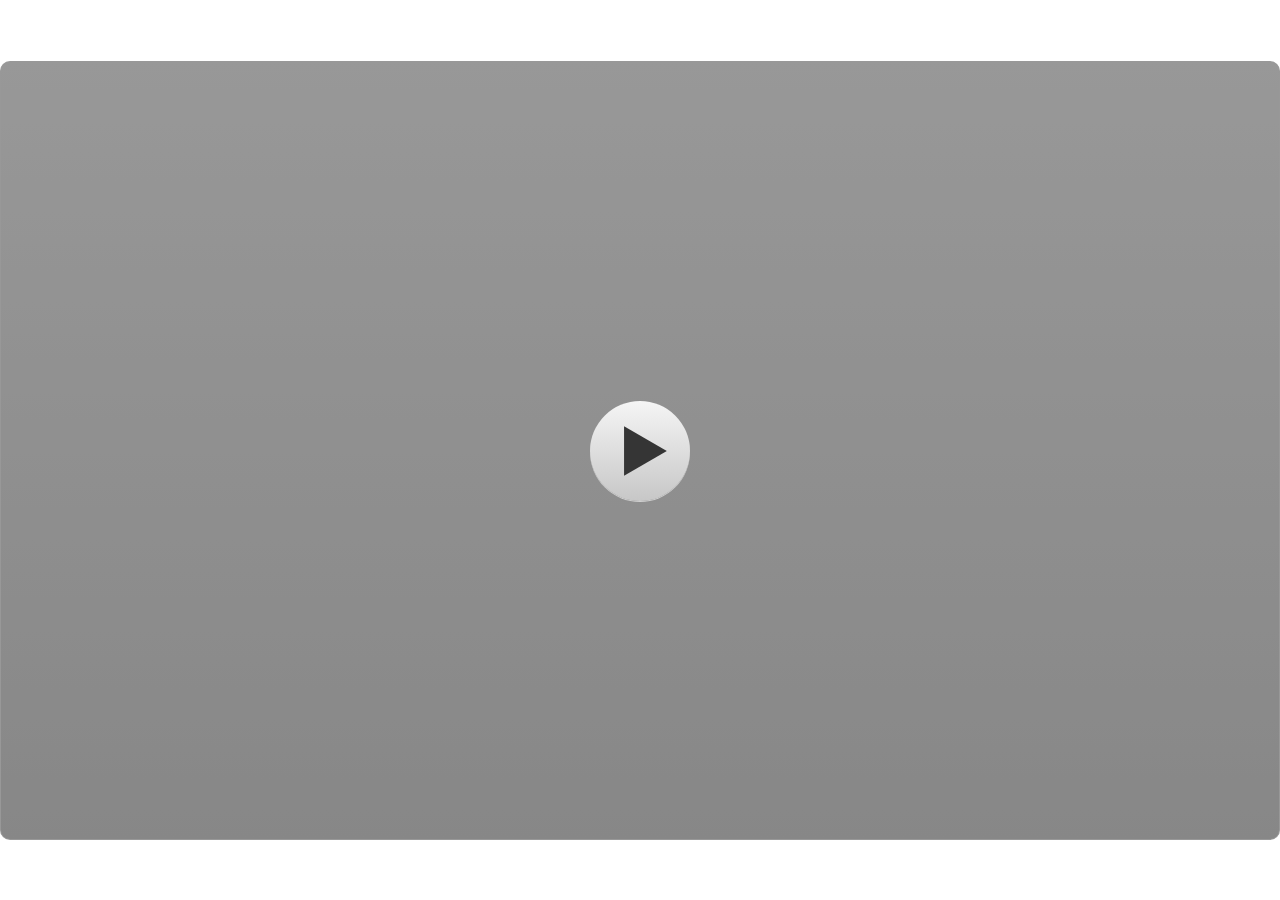
<file: story_html5.html>
<!DOCTYPE html>
<html lang="en-US">
<head>
  <meta charset="utf-8">
  <!-- Created using Storyline 3 - http://www.articulate.com  -->
  <!-- version: 3.10.22406.0 -->
  <title>Bangunruang2</title>
  <meta http-equiv="x-ua-compatible" content="IE=edge" />
  <meta name="viewport" content="width=device-width, initial-scale=1.0, user-scalable=no, shrink-to-fit=no, minimal-ui" />
  <meta name="apple-mobile-web-app-capable" content="yes" />
  <style>
    html, body { height: 100%; padding: 0; margin: 0 }
    #app { height: 100%; width: 100%; }
  </style>
  
  <script>window.THREE = { };</script>
</head>
<body style="background: #FFFFFF" class="cs-HTML theme-classic">
  <!-- 360 -->
  <script>!function(e){function n(e,i){return e.test(i)}function i(e){var i=e||navigator.userAgent,o=i.split("[FBAN");if(void 0!==o[1]&&(i=o[0]),this.apple={phone:n(t,i),ipod:n(d,i),tablet:!n(t,i)&&n(s,i),device:n(t,i)||n(d,i)||n(s,i)},this.amazon={phone:n(h,i),tablet:!n(h,i)&&n(a,i),device:n(h,i)||n(a,i)},this.android={phone:n(h,i)||n(b,i),tablet:!n(h,i)&&!n(b,i)&&(n(a,i)||n(r,i)),device:n(h,i)||n(a,i)||n(b,i)||n(r,i)},this.windows={phone:n(l,i),tablet:n(p,i),device:n(l,i)||n(p,i)},this.other={blackberry:n(f,i),blackberry10:n(u,i),opera:n(c,i),firefox:n(A,i),chrome:n(w,i),device:n(f,i)||n(u,i)||n(c,i)||n(A,i)||n(w,i)},this.seven_inch=n(v,i),this.any=this.apple.device||this.android.device||this.windows.device||this.other.device||this.seven_inch,this.phone=this.apple.phone||this.android.phone||this.windows.phone,this.tablet=this.apple.tablet||this.android.tablet||this.windows.tablet,"undefined"==typeof window)return this}function o(){var e=new i;return e.Class=i,e}var t=/iPhone/i,d=/iPod/i,s=/iPad/i,b=/(?=.*\bAndroid\b)(?=.*\bMobile\b)/i,r=/Android/i,h=/(?=.*\bAndroid\b)(?=.*\bSD4930UR\b)/i,a=/(?=.*\bAndroid\b)(?=.*\b(?:KFOT|KFTT|KFJWI|KFJWA|KFSOWI|KFTHWI|KFTHWA|KFAPWI|KFAPWA|KFARWI|KFASWI|KFSAWI|KFSAWA)\b)/i,l=/IEMobile/i,p=/(?=.*\bWindows\b)(?=.*\bARM\b)/i,f=/BlackBerry/i,u=/BB10/i,c=/Opera Mini/i,w=/(CriOS|Chrome)(?=.*\bMobile\b)/i,A=/(?=.*\bFirefox\b)(?=.*\bMobile\b)/i,v=new RegExp("(?:Nexus 7|BNTV250|Kindle Fire|Silk|GT-P1000)","i");"undefined"!=typeof module&&module.exports&&"undefined"==typeof window?module.exports=i:"undefined"!=typeof module&&module.exports&&"undefined"!=typeof window?module.exports=o():"function"==typeof define&&define.amd?define("isMobile",[],e.isMobile=o()):e.isMobile=o()}(this);
    window.isMobile.apple.tablet = window.isMobile.apple.tablet ||
      (navigator.platform === 'MacIntel' && navigator.maxTouchPoints > 1);
    window.isMobile.apple.device = window.isMobile.apple.device || window.isMobile.apple.tablet;
    window.isMobile.tablet = window.isMobile.tablet || window.isMobile.apple.tablet;
    window.isMobile.any = window.isMobile.any || window.isMobile.apple.tablet;
  </script>

  <div id="focus-sink" aria-hidden="true" tabIndex=-1"></div>

  <div id="preso"></div>
  <script>
    window.DS = {};
    window.globals = {
      DATA_PATH_BASE: '',
      HAS_FRAME: true,
      HAS_SLIDE: true,

      lmsPresent: false,
      tinCanPresent: false,
      cmi5Present: false,
      aoSupport: false,
      scale: 'show all',
      captureRc: false,
      browserSize: 'optimal',
      bgColor: '#FFFFFF',
      features: '',
      themeName: 'classic',
      preloaderColor: '#FFFFFF',
      suppressAnalytics: false,
      productChannel: 'perpetual',
      publishSource: 'storyline',
      aid: '',
      cid: '03aae7b4-d402-4c47-a275-8dd051fb473f',
      playerVersion: '3.10.22406.0',
      maxIosVideoElements: 5,

      
      parseParams: function(qs) {
        if (window.globals.parsedParams != null) {
          return window.globals.parsedParams;
        }
        qs = (qs || window.location.search.substr(1)).split('+').join(' ');
        var params = {},
            tokens,
            re = /[?&]?([^=]+)=([^&]*)/g;

        while (tokens = re.exec(qs)) {
          params[decodeURIComponent(tokens[1]).trim()] =
            decodeURIComponent(tokens[2]).trim();
        }
        window.globals.parsedParams = params;
        return params;
      }

    };

    (function() {

      var classTypes = [ 'desktop', 'mobile', 'phone', 'tablet' ];

      var addDeviceClasses = function(prefix, testObj) {
        var curr, i;
        for (i = 0; i < classTypes.length; i++) {
          curr = classTypes[i];
          if (testObj[curr]) {
            document.body.classList.add(prefix + curr);
          }
        }
      };

      var params = window.globals.parseParams(),
          isDevicePreview = params.devicepreview === '1',
          isPhoneOverride = params.deviceType === 'phone' || (isDevicePreview && params.phone == '1'),
          isTabletOverride = (params.deviceType === 'tablet' || isDevicePreview) && !isPhoneOverride,
          isMobileOverride = isPhoneOverride || isTabletOverride;

      var deviceView = {
        desktop: !window.isMobile.any && !isMobileOverride,
        mobile: window.isMobile.any || isMobileOverride,
        phone: isPhoneOverride || (window.isMobile.phone && !isTabletOverride),
        tablet: isTabletOverride || window.isMobile.tablet
      };

      window.globals.deviceView = deviceView;
      window.isMobile.desktop = !window.isMobile.any;
      window.isMobile.mobile = window.isMobile.any;

      addDeviceClasses('view-', deviceView);

    })();
  </script>
  
  <script src='story_content/user.js' type=text/javascript></script>
  <div class="slide-loader"></div>

  <script type="text/javascript">
    if (window.globals.deviceView.isMobile) { var doc = document, loader = doc.body.querySelector('.slide-loader'); [ 1, 2, 3 ].forEach(function(n) { var d = doc.createElement('div'); d.style.backgroundColor = window.globals.preloaderColor; d.classList.add('mobile-loader-dot'); d.classList.add('dot' + n); loader.appendChild(d); }); }
  </script>

  <div class="mobile-load-title-overlay" style="display: none">
    <div class="mobile-load-title">Bangunruang2</div>
  </div>

  <div class="mobile-chrome-warning"></div>

  <script>
    
    if (window.autoSpider && window.vInterfaceObject) {
      document.querySelector('.mobile-load-title-overlay').style.display = 'none';
    }
  </script>

  

  <link rel="stylesheet" href="html5/data/css/output.min.css" data-noprefix />
</body>
<script src="html5/lib/scripts/ds-bootstrap.min.js"></script>
</html>
</file>
<file: html5/data/css/output.min.css>
@font-face {
  font-family: 'Open SansBold CharsBoldEDCC90F1';
  src: url('[data-uri]');
  font-style: normal;
  font-weight: normal;
}
@font-face {
  font-family: 'Open Sans Charset1_ 6m1663137A2';
  src: url('[data-uri]');
  font-style: normal;
  font-weight: normal;
}
@font-face {
  font-family: 'Cooper Black Charset1_ F2AD4CF0';
  src: url('[data-uri]');
  font-style: normal;
  font-weight: normal;
}
@font-face {
  font-family: 'Book AntiquaBold ChBold16E2732D';
  src: url('[data-uri]');
  font-style: normal;
  font-weight: normal;
}
@font-face {
  font-family: 'Book Antiqua Charset1_ 80ADF2C6';
  src: url('[data-uri]');
  font-style: normal;
  font-weight: normal;
}
@font-face {
  font-family: 'Britannic Bold CharBold60E10D0A';
  src: url('[data-uri]');
  font-style: normal;
  font-weight: normal;
}
.cs-npnxnanbnsnfns00000000001 .cs-infopanel  {
  box-shadow: 0 1px 0 rgba(184, 184, 184, 1);
  background: rgba(255, 255, 255, 1);
}
.cs-npnxnanbnsnfns00000000001 .cs-infopanel .cs-link {
  color: rgba(124, 34, 128, 1);
}
.cs-npnxnanbnsnfns00000000001 .cs-infopanel .cs-link:hover {
  color: rgba(0, 0, 238, 1);
}
.cs-npnxnanbnsnfns00000000001 .cs-infopanel .cs-name {
  color: rgba(68, 68, 68, 1);
}
.cs-npnxnanbnsnfns00000000001 .cs-infopanel .cs-title {
  color: rgba(153, 153, 153, 1);
}
.cs-npnxnanbnsnfns00000000001 .cs-infopanelpopup  {
  box-shadow: 0 1px 0 rgba(184, 184, 184, 1);
  background: linear-gradient(180deg, rgba(233, 233, 233, 1) 0%, rgba(207, 207, 207, 1) 100%);
}
.cs-npnxnanbnsnfns00000000001 .cs-infopanelpopup .cs-link {
  color: rgba(124, 34, 128, 1);
}
.cs-npnxnanbnsnfns00000000001 .cs-infopanelpopup .cs-link:hover {
  color: rgba(0, 0, 238, 1);
}
.cs-npnxnanbnsnfns00000000001 .cs-infopanelpopup .cs-name {
  color: rgba(68, 68, 68, 1);
}
.cs-npnxnanbnsnfns00000000001 .cs-infopanelpopup .cs-bio {
  color: rgba(153, 153, 153, 1);
}
.cs-npnxnanbnsnfns00000000001 .cs-timer  {
  color: rgba(85, 85, 85, 1);
}
.cs-npnxnanbnsnfns00000000001 .cs-duration stop:first-child {
  stop-color: rgba(0, 215, 255, 1);
}
.cs-npnxnanbnsnfns00000000001 .cs-duration stop:last-child {
  stop-color: rgba(0, 171, 255, 1);
}
.cs-npnxnanbnsnfns00000000001 .cs-elapsed stop:first-child {
  stop-color: rgba(254, 227, 71, 1);
}
.cs-npnxnanbnsnfns00000000001 .cs-elapsed stop:last-child {
  stop-color: rgba(252, 204, 42, 1);
}
.cs-npnxnanbnsnfns00000000001 .cs-timer .cs-pie .cs-innerstroke {
  stroke: rgba(199, 199, 199, 1);
}
.cs-npnxnanbnsnfns00000000001 .cs-timer .cs-pie .cs-innerborder {
  stroke: rgba(255, 255, 255, 1);
}
.cs-npnxnanbnsnfns00000000001 .cs-window  {
  box-shadow: 0 8px 5px rgba(0, 0, 0, 0.2);
  border-color: rgba(234, 234, 234, 1);
  background: rgba(243, 243, 243, 1);
  color: rgba(85, 85, 85, 1);
}
.cs-npnxnanbnsnfns00000000001 .cs-window .cs-diva {
  border-color: rgba(247, 247, 247, 1);
}
.cs-npnxnanbnsnfns00000000001 .cs-window .cs-divb {
  border-color: rgba(211, 211, 211, 1);
}
.cs-npnxnanbnsnfns00000000001 .cs-editor .cs-editor-slide {
  color: rgba(85, 85, 85, 1);
}
.cs-npnxnanbnsnfns00000000001 .cs-editor .cs-editor-html {
  color: rgba(68, 68, 68, 1);
}
.cs-npnxnanbnsnfns00000000001 .cs-editor .cs-editor-button {
  text-shadow: 0 1px 0 rgba(240, 240, 240, 1);
  color: rgba(53, 53, 53, 1);
  border-color: rgba(177, 177, 177, 1);
  background: linear-gradient(180deg, rgba(245, 245, 245, 1) 0%, rgba(199, 199, 199, 1) 100%);
}
.cs-npnxnanbnsnfns00000000001 .cs-editor .cs-editor-button:hover {
  background: linear-gradient(180deg, rgba(242, 242, 242, 1) 0%, rgba(175, 175, 175, 1) 100%);
}
.cs-npnxnanbnsnfns00000000001 .cs-editor .cs-editor-button:active {
  background: linear-gradient(180deg, rgba(199, 199, 199, 1) 0%, rgba(244, 244, 244, 1) 100%);
}
.cs-npnxnanbnsnfns00000000001 .cs-listitem  {
  color: rgba(53, 53, 53, 1);
  border-color: rgba(223, 223, 223, 1);
}
.cs-npnxnanbnsnfns00000000001 .cs-listitem.cs-viewed {
  color: rgba(144, 144, 144, 1);
}
.cs-npnxnanbnsnfns00000000001 .cs-listitem.cs-selected {
  color: rgba(53, 53, 53, 1);
  background: rgba(192, 226, 241, 1);
}
.cs-npnxnanbnsnfns00000000001 .cs-listitem.cs-selected:hover {
  background: rgba(192, 226, 241, 1);
}
.cs-npnxnanbnsnfns00000000001 .cs-listitem.cs-selected.hover {
  background: rgba(192, 226, 241, 1);
}
.cs-npnxnanbnsnfns00000000001 .cs-listitem.cs-selected:focus {
  background: rgba(192, 226, 241, 1);
}
.cs-npnxnanbnsnfns00000000001 .cs-listitem .cs-icon-carrot {
  fill: rgba(53, 53, 53, 1);
}
.cs-npnxnanbnsnfns00000000001 .cs-listitem .cs-icon-carrot .cs-shadow {
  fill: rgba(255, 255, 255, 1);
}
.cs-npnxnanbnsnfns00000000001 .cs-listitem:hover {
  background: rgba(230, 230, 230, 1);
}
.cs-npnxnanbnsnfns00000000001 .cs-listitem.hover {
  background: rgba(230, 230, 230, 1);
}
.cs-npnxnanbnsnfns00000000001 .cs-listitem:focus {
  background: rgba(230, 230, 230, 1);
}
.cs-npnxnanbnsnfns00000000001 .cs-glossary  {
  color: rgba(53, 53, 53, 1);
}
.cs-npnxnanbnsnfns00000000001 .cs-glossary .cs-scrolling-panel {
  background: rgba(231, 231, 231, 1);
}
.cs-npnxnanbnsnfns00000000001 .cs-glossary .cs-term.cs-selected .cs-choice-list-trigger {
  color: rgba(53, 53, 53, 1);
  background: rgba(192, 226, 241, 1);
}
.cs-npnxnanbnsnfns00000000001 .cs-glossary .cs-term.cs-selected .cs-choice-list-trigger:focus {
  color: rgba(53, 53, 53, 1);
  background: rgba(192, 226, 241, 1);
}
.cs-npnxnanbnsnfns00000000001 .cs-glossary .cs-term:hover .cs-choice-list-trigger {
  background: rgba(230, 230, 230, 1);
}
.cs-npnxnanbnsnfns00000000001 .cs-glossary .cs-term.hover .cs-choice-list-trigger {
  background: rgba(230, 230, 230, 1);
}
.cs-npnxnanbnsnfns00000000001 .cs-glossary .cs-term .cs-choice-list-trigger:focus {
  background: rgba(230, 230, 230, 1);
}
.cs-npnxnanbnsnfns00000000001 .cs-glossary .cs-diva {
  border-color: rgba(226, 226, 226, 1);
}
.cs-npnxnanbnsnfns00000000001 .cs-glossary .cs-divb {
  border-color: rgba(226, 226, 226, 1);
}
.cs-npnxnanbnsnfns00000000001 .cs-glossary .cs-divc {
  border-color: rgba(250, 250, 250, 1);
}
.cs-npnxnanbnsnfns00000000001 .cs-glossary .cs-heading {
  color: rgba(68, 68, 68, 1);
}
.cs-npnxnanbnsnfns00000000001 .cs-resource .cs-separator {
  border-color: rgba(224, 224, 224, 1);
}
.cs-npnxnanbnsnfns00000000001 .cs-outline  {
  color: rgba(68, 68, 68, 1);
}
.cs-npnxnanbnsnfns00000000001 .cs-outline .cs-diva {
  border-color: rgba(198, 198, 198, 1);
}
.cs-npnxnanbnsnfns00000000001 .cs-outline .cs-divb {
  border-color: rgba(249, 249, 249, 1);
}
.cs-npnxnanbnsnfns00000000001 .cs-outline .cs-divc {
  border-color: rgba(225, 225, 225, 1);
}
.cs-npnxnanbnsnfns00000000001 .cs-outline .cs-search-filter:hover {
  color: rgba(0, 0, 238, 1);
}
.cs-npnxnanbnsnfns00000000001 .cs-outline .cs-search-filter.hover {
  color: rgba(0, 0, 238, 1);
}
.cs-npnxnanbnsnfns00000000001 .cs-transcript  {
  color: rgba(68, 68, 68, 1);
}
.cs-npnxnanbnsnfns00000000001 .cs-transcript .cs-div {
  border-color: rgba(225, 225, 225, 1);
}
.cs-npnxnanbnsnfns00000000001 .cs-tabs:not(.topmenu-item) {
  color: rgba(85, 85, 85, 1);
}
.cs-npnxnanbnsnfns00000000001 .cs-tabs .cs-inner-button:not(.topmenu-item) {
  text-shadow: 0 1px 0 rgba(240, 240, 240, 1);
}
.cs-npnxnanbnsnfns00000000001 .cs-tabs:hover:not(.topmenu-item) {
  color: rgba(51, 51, 51, 1);
}
.cs-npnxnanbnsnfns00000000001 .cs-tabs.cs-selected {
  background: rgba(243, 243, 243, 1);
  color: rgba(51, 51, 51, 1);
}
.cs-npnxnanbnsnfns00000000001 .cs-seekcontrol  {
  background: linear-gradient(180deg, rgba(245, 245, 245, 1) 0%, rgba(199, 199, 199, 1) 100%);
  border-color: rgba(177, 177, 177, 1);
}
.cs-npnxnanbnsnfns00000000001 .cs-seekcontrol .cs-button:hover .cs-icon {
  fill: rgba(85, 85, 85, 1);
}
.cs-npnxnanbnsnfns00000000001 .cs-seekcontrol .cs-button.hover .cs-icon {
  fill: rgba(85, 85, 85, 1);
}
.cs-npnxnanbnsnfns00000000001 .cs-seekcontrol .cs-button .cs-icon-shadow {
  fill: rgba(240, 240, 240, 1);
}
.cs-npnxnanbnsnfns00000000001 .cs-seekcontrol .cs-button .cs-icon {
  fill: rgba(45, 45, 45, 1);
}
.cs-npnxnanbnsnfns00000000001 .cs-seekcontrol .cs-seek .cs-fill {
  background: rgba(255, 255, 255, 1);
}
.cs-npnxnanbnsnfns00000000001 .cs-seekcontrol .cs-seek {
  background: rgba(231, 231, 231, 1);
  border-color: rgba(184, 184, 184, 1);
}
.cs-npnxnanbnsnfns00000000001 .cs-searchinput .cs-input {
  color: rgba(138, 138, 138, 1);
  border-color: rgba(173, 173, 173, 1);
  background: rgba(223, 223, 223, 1);
}
.cs-npnxnanbnsnfns00000000001 .cs-searchinput .cs-input:focus {
  color: rgba(51, 51, 51, 1);
  background: rgba(250, 250, 250, 1);
}
.cs-npnxnanbnsnfns00000000001 .cs-searchinput .cs-input:hover {
  box-shadow: inset 0 0 1px 0 rgba(107, 248, 255, 1);
}
.cs-npnxnanbnsnfns00000000001 .cs-searchinput .cs-input.hover {
  box-shadow: inset 0 0 1px 0 rgba(107, 248, 255, 1);
}
.cs-npnxnanbnsnfns00000000001 .cs-searchinput .cs-button .cs-icon {
  fill: rgba(138, 138, 138, 1);
}
.cs-npnxnanbnsnfns00000000001 .cs-searchinput .cs-button:hover {
  fill: linear-gradient(180deg, rgba(245, 245, 245, 1) 0%, rgba(199, 199, 199, 1) 100%);
}
.cs-npnxnanbnsnfns00000000001 .cs-searchinput .cs-button.hover {
  fill: linear-gradient(180deg, rgba(245, 245, 245, 1) 0%, rgba(199, 199, 199, 1) 100%);
}
.cs-npnxnanbnsnfns00000000001 .cs-menu  {
  box-shadow: 0 1px 0 rgba(184, 184, 184, 1);
  background: rgba(243, 243, 243, 1);
}
.cs-npnxnanbnsnfns00000000001 .cs-topmenu-item.active .cs-tab {
  background: rgba(243, 243, 243, 1);
}
.cs-npnxnanbnsnfns00000000001 .cs-logo  {
  box-shadow: 0 1px 0 rgba(184, 184, 184, 1);
  background: rgba(255, 255, 255, 1);
}
.cs-npnxnanbnsnfns00000000001 .cs-checkbox  {
  color: rgba(68, 68, 68, 1);
}
.cs-npnxnanbnsnfns00000000001 .cs-checkbox:hover {
  border-color: rgba(107, 248, 255, 1);
}
.cs-npnxnanbnsnfns00000000001 .cs-checkbox.hover {
  border-color: rgba(107, 248, 255, 1);
}
.cs-npnxnanbnsnfns00000000001 .cs-checkbox .cs-box {
  color: rgba(255, 255, 255, 1);
  border-color: rgba(184, 184, 184, 1);
}
.cs-npnxnanbnsnfns00000000001 .cs-checkbox .cs-box:checked::after {
  color: rgba(51, 204, 0, 1);
}
.cs-npnxnanbnsnfns00000000001 .cs-button  {
  text-shadow: 0 1px 0 rgba(240, 240, 240, 1);
  color: rgba(53, 53, 53, 1);
  border-color: rgba(177, 177, 177, 1);
  background: linear-gradient(180deg, rgba(245, 245, 245, 1) 0%, rgba(199, 199, 199, 1) 100%);
  box-shadow: 0 1px 0 rgba(207, 207, 207, 1);
}
.cs-npnxnanbnsnfns00000000001 .cs-button .cs-icon {
  fill: rgba(53, 53, 53, 1);
}
.cs-npnxnanbnsnfns00000000001 .cs-button .cs-icon-shadow {
  fill: rgba(240, 240, 240, 1);
}
.cs-npnxnanbnsnfns00000000001 .cs-button:hover {
  background: linear-gradient(180deg, rgba(242, 242, 242, 1) 0%, rgba(175, 175, 175, 1) 100%);
}
.cs-npnxnanbnsnfns00000000001 .cs-button.hover {
  background: linear-gradient(180deg, rgba(242, 242, 242, 1) 0%, rgba(175, 175, 175, 1) 100%);
}
.cs-npnxnanbnsnfns00000000001 .cs-button:active {
  background: linear-gradient(180deg, rgba(199, 199, 199, 1) 0%, rgba(244, 244, 244, 1) 100%);
}
.cs-npnxnanbnsnfns00000000001 .cs-button.cs-disabled:hover {
  background: linear-gradient(180deg, rgba(245, 245, 245, 1) 0%, rgba(199, 199, 199, 1) 100%);
}
.cs-npnxnanbnsnfns00000000001 .cs-button.cs-disabled.hover {
  background: linear-gradient(180deg, rgba(245, 245, 245, 1) 0%, rgba(199, 199, 199, 1) 100%);
}
.cs-npnxnanbnsnfns00000000001 .cs-button.cs-disabled:active {
  background: linear-gradient(180deg, rgba(245, 245, 245, 1) 0%, rgba(199, 199, 199, 1) 100%);
}
.cs-npnxnanbnsnfns00000000001 .cs-button.cs-volume:hover {
  background: linear-gradient(180deg, rgba(245, 245, 245, 1) 0%, rgba(199, 199, 199, 1) 100%);
}
.cs-npnxnanbnsnfns00000000001 .cs-button.cs-volume.hover {
  background: linear-gradient(180deg, rgba(245, 245, 245, 1) 0%, rgba(199, 199, 199, 1) 100%);
}
.cs-npnxnanbnsnfns00000000001 .cs-button.cs-volume:active {
  background: linear-gradient(180deg, rgba(245, 245, 245, 1) 0%, rgba(199, 199, 199, 1) 100%);
}
.cs-npnxnanbnsnfns00000000001.cs-base  {
  color: rgba(85, 85, 85, 1);
  border-color: rgba(233, 233, 233, 1);
  background: linear-gradient(180deg, rgba(233, 233, 233, 1) 0%, rgba(207, 207, 207, 1) 100%);
}
.cs-npnxnanbnsnfns00000000001.cs-base .cs-separator .cs-diva {
  background: rgba(211, 211, 211, 1);
}
.cs-npnxnanbnsnfns00000000001.cs-base .cs-separator .cs-divb {
  background: rgba(247, 247, 247, 1);
}
.cs-npnxnanbnsnfns00000000001.cs-base .cs-topmenu-item.active .cs-tab {
  border-color: rgba(211, 211, 211, 1);
}
.cs-npnxnanbnsnfns00000000001.cs-base .cs-topmenu-item.active .cs-panel {
  border-color: rgba(211, 211, 211, 1);
}
.cs-npnxnanbnsnfns00000000001.cs-base .cs-left {
  background: linear-gradient(180deg, rgba(219, 219, 219, 1) 0%, rgba(195, 195, 195, 1) 100%);
}
.cs-npnxnanbnsnfns00000000001.cs-base .cs-area-primary .cs-slide-container {
  background: linear-gradient(180deg, rgba(233, 233, 233, 1) 0%, rgba(207, 207, 207, 1) 100%);
}
.cs-npnxnanbnsnfns00000000001 .cs-volume::-moz-range-thumb {
  border-color: rgba(165, 165, 165, 1);
  box-shadow: inset 0 0 1px 0 rgba(212, 212, 212, 1);
  background: rgba(200, 200, 200, 1);
}
.cs-npnxnanbnsnfns00000000001 .cs-volume::-ms-thumb {
  border-color: rgba(165, 165, 165, 1);
  box-shadow: inset 0 0 1px 0 rgba(212, 212, 212, 1);
  background: rgba(200, 200, 200, 1);
}
.cs-npnxnanbnsnfns00000000001 .cs-volume::-webkit-slider-thumb {
  border-color: rgba(165, 165, 165, 1);
  box-shadow: inset 0 0 1px 0 rgba(212, 212, 212, 1);
  background: rgba(200, 200, 200, 1);
}
.cs-npnxnanbnsnfns00000000001 .cs-volume::-moz-range-track {
  border-color: rgba(242, 242, 242, 1);
  background: linear-gradient(180deg, rgba(188, 188, 188, 1) 0%, rgba(188, 188, 188, 1) 50.196%, rgba(195, 195, 195, 1) 100%);
}
.cs-npnxnanbnsnfns00000000001 .cs-volume::-ms-track {
  border-color: rgba(242, 242, 242, 1);
  background: linear-gradient(180deg, rgba(188, 188, 188, 1) 0%, rgba(188, 188, 188, 1) 50.196%, rgba(195, 195, 195, 1) 100%);
}
.cs-npnxnanbnsnfns00000000001 .cs-volume::-webkit-slider-runnable-track {
  border-color: rgba(242, 242, 242, 1);
  background: linear-gradient(180deg, rgba(188, 188, 188, 1) 0%, rgba(188, 188, 188, 1) 50.196%, rgba(195, 195, 195, 1) 100%);
}
body.show-focus .tab-focus-box {
  border-color: rgba(255, 255, 0, 1);
}
.skipnav {
  border-color: rgba(255, 255, 0, 1);
}
.fn-npnxnanbsnfns00000000001 {
  font-family: 'Open SansD6FFC9F9';
  -webkit-font-variant-ligatures: no-common-ligatures;
  font-variant-ligatures: no-common-ligatures;
}
.fn-pxabnsnfns00000000001 {
  font-family: 'Open SansD6FFC9F9';
  -webkit-font-variant-ligatures: no-common-ligatures;
  font-variant-ligatures: no-common-ligatures;
}
.fn-npxnabnsnfns00000000001 {
  font-family: 'Open SansD6FFC9F9';
  -webkit-font-variant-ligatures: no-common-ligatures;
  font-variant-ligatures: no-common-ligatures;
}
.fn-npnxnanbnsnfns00000000001 {
  font-family: 'Open SansD6FFC9F9';
  -webkit-font-variant-ligatures: no-common-ligatures;
  font-variant-ligatures: no-common-ligatures;
}
.fn-pxabnsnfns00000000000 {
  font-family: 'Open SansD6FFC9F9';
  -webkit-font-variant-ligatures: no-common-ligatures;
  font-variant-ligatures: no-common-ligatures;
}
@font-face {
  font-family: 'Open SansD6FFC9F9';
  src: url('[data-uri]');
  font-style: normal;
  font-weight: bold;
}
@font-face {
  font-family: 'Open SansD6FFC9F9';
  src: url('[data-uri]');
  font-style: normal;
  font-weight: normal;
}
.cs-InvalidPromptSlide .cs-6Y2SivmDNK8-InvalidPromptSlide-btn0 {
  color: rgba(53, 53, 53, 1);
  border-color: rgba(177, 177, 177, 1);
  background: linear-gradient(180deg, rgba(245, 245, 245, 1) 0%, rgba(199, 199, 199, 1) 100%);
  text-shadow: 0 1px 0 rgba(240, 240, 240, 1);
}
.cs-InvalidPromptSlide .cs-6Y2SivmDNK8-InvalidPromptSlide-btn0 .cs-html {
  color: rgba(68, 68, 68, 1);
}
.cs-InvalidPromptSlide .cs-6Y2SivmDNK8-InvalidPromptSlide-btn0 .cs-slide {
  border-color: rgba(85, 85, 85, 1);
}
.cs-InvalidPromptSlide .cs-6Y2SivmDNK8-InvalidPromptSlide-btn0:hover {
  background: linear-gradient(180deg, rgba(242, 242, 242, 1) 0%, rgba(175, 175, 175, 1) 100%);
}
.cs-InvalidPromptSlide .cs-6Y2SivmDNK8-InvalidPromptSlide-btn0:active {
  background: linear-gradient(180deg, rgba(199, 199, 199, 1) 0%, rgba(244, 244, 244, 1) 100%);
}
.cs-PrintPromptSlide .cs-6Y2SivmDNK8-PrintPromptSlide-btn0 {
  color: rgba(53, 53, 53, 1);
  border-color: rgba(177, 177, 177, 1);
  background: linear-gradient(180deg, rgba(245, 245, 245, 1) 0%, rgba(199, 199, 199, 1) 100%);
  text-shadow: 0 1px 0 rgba(240, 240, 240, 1);
}
.cs-PrintPromptSlide .cs-6Y2SivmDNK8-PrintPromptSlide-btn0 .cs-html {
  color: rgba(68, 68, 68, 1);
}
.cs-PrintPromptSlide .cs-6Y2SivmDNK8-PrintPromptSlide-btn0 .cs-slide {
  border-color: rgba(85, 85, 85, 1);
}
.cs-PrintPromptSlide .cs-6Y2SivmDNK8-PrintPromptSlide-btn0:hover {
  background: linear-gradient(180deg, rgba(242, 242, 242, 1) 0%, rgba(175, 175, 175, 1) 100%);
}
.cs-PrintPromptSlide .cs-6Y2SivmDNK8-PrintPromptSlide-btn0:active {
  background: linear-gradient(180deg, rgba(199, 199, 199, 1) 0%, rgba(244, 244, 244, 1) 100%);
}
.cs-ScrollPromptSlide .cs-6Y2SivmDNK8-ScrollPromptSlide-btn0 {
  color: rgba(53, 53, 53, 1);
  border-color: rgba(177, 177, 177, 1);
  background: linear-gradient(180deg, rgba(245, 245, 245, 1) 0%, rgba(199, 199, 199, 1) 100%);
  text-shadow: 0 1px 0 rgba(240, 240, 240, 1);
}
.cs-ScrollPromptSlide .cs-6Y2SivmDNK8-ScrollPromptSlide-btn0 .cs-html {
  color: rgba(68, 68, 68, 1);
}
.cs-ScrollPromptSlide .cs-6Y2SivmDNK8-ScrollPromptSlide-btn0 .cs-slide {
  border-color: rgba(85, 85, 85, 1);
}
.cs-ScrollPromptSlide .cs-6Y2SivmDNK8-ScrollPromptSlide-btn0:hover {
  background: linear-gradient(180deg, rgba(242, 242, 242, 1) 0%, rgba(175, 175, 175, 1) 100%);
}
.cs-ScrollPromptSlide .cs-6Y2SivmDNK8-ScrollPromptSlide-btn0:active {
  background: linear-gradient(180deg, rgba(199, 199, 199, 1) 0%, rgba(244, 244, 244, 1) 100%);
}
.cs-ResumePromptSlide .cs-6Y2SivmDNK8-ResumePromptSlide-btn0 {
  color: rgba(53, 53, 53, 1);
  border-color: rgba(177, 177, 177, 1);
  background: linear-gradient(180deg, rgba(245, 245, 245, 1) 0%, rgba(199, 199, 199, 1) 100%);
  text-shadow: 0 1px 0 rgba(240, 240, 240, 1);
}
.cs-ResumePromptSlide .cs-6Y2SivmDNK8-ResumePromptSlide-btn0 .cs-html {
  color: rgba(68, 68, 68, 1);
}
.cs-ResumePromptSlide .cs-6Y2SivmDNK8-ResumePromptSlide-btn0 .cs-slide {
  border-color: rgba(85, 85, 85, 1);
}
.cs-ResumePromptSlide .cs-6Y2SivmDNK8-ResumePromptSlide-btn0:hover {
  background: linear-gradient(180deg, rgba(242, 242, 242, 1) 0%, rgba(175, 175, 175, 1) 100%);
}
.cs-ResumePromptSlide .cs-6Y2SivmDNK8-ResumePromptSlide-btn0:active {
  background: linear-gradient(180deg, rgba(199, 199, 199, 1) 0%, rgba(244, 244, 244, 1) 100%);
}
.cs-ResumePromptSlide .cs-6Y2SivmDNK8-ResumePromptSlide-btn1 {
  color: rgba(53, 53, 53, 1);
  border-color: rgba(177, 177, 177, 1);
  background: linear-gradient(180deg, rgba(245, 245, 245, 1) 0%, rgba(199, 199, 199, 1) 100%);
  text-shadow: 0 1px 0 rgba(240, 240, 240, 1);
}
.cs-ResumePromptSlide .cs-6Y2SivmDNK8-ResumePromptSlide-btn1 .cs-html {
  color: rgba(68, 68, 68, 1);
}
.cs-ResumePromptSlide .cs-6Y2SivmDNK8-ResumePromptSlide-btn1 .cs-slide {
  border-color: rgba(85, 85, 85, 1);
}
.cs-ResumePromptSlide .cs-6Y2SivmDNK8-ResumePromptSlide-btn1:hover {
  background: linear-gradient(180deg, rgba(242, 242, 242, 1) 0%, rgba(175, 175, 175, 1) 100%);
}
.cs-ResumePromptSlide .cs-6Y2SivmDNK8-ResumePromptSlide-btn1:active {
  background: linear-gradient(180deg, rgba(199, 199, 199, 1) 0%, rgba(244, 244, 244, 1) 100%);
}
.cs-ExternalInterfaceErrorSlide .cs-buttonOK {
  color: rgba(53, 53, 53, 1);
  border-color: rgba(177, 177, 177, 1);
  background: linear-gradient(180deg, rgba(245, 245, 245, 1) 0%, rgba(199, 199, 199, 1) 100%);
  text-shadow: 0 1px 0 rgba(240, 240, 240, 1);
}
.cs-ExternalInterfaceErrorSlide .cs-buttonOK .cs-html {
  color: rgba(68, 68, 68, 1);
}
.cs-ExternalInterfaceErrorSlide .cs-buttonOK .cs-slide {
  border-color: rgba(85, 85, 85, 1);
}
.cs-ExternalInterfaceErrorSlide .cs-buttonOK:hover {
  background: linear-gradient(180deg, rgba(242, 242, 242, 1) 0%, rgba(175, 175, 175, 1) 100%);
}
.cs-ExternalInterfaceErrorSlide .cs-buttonOK:active {
  background: linear-gradient(180deg, rgba(199, 199, 199, 1) 0%, rgba(244, 244, 244, 1) 100%);
}
</file>
